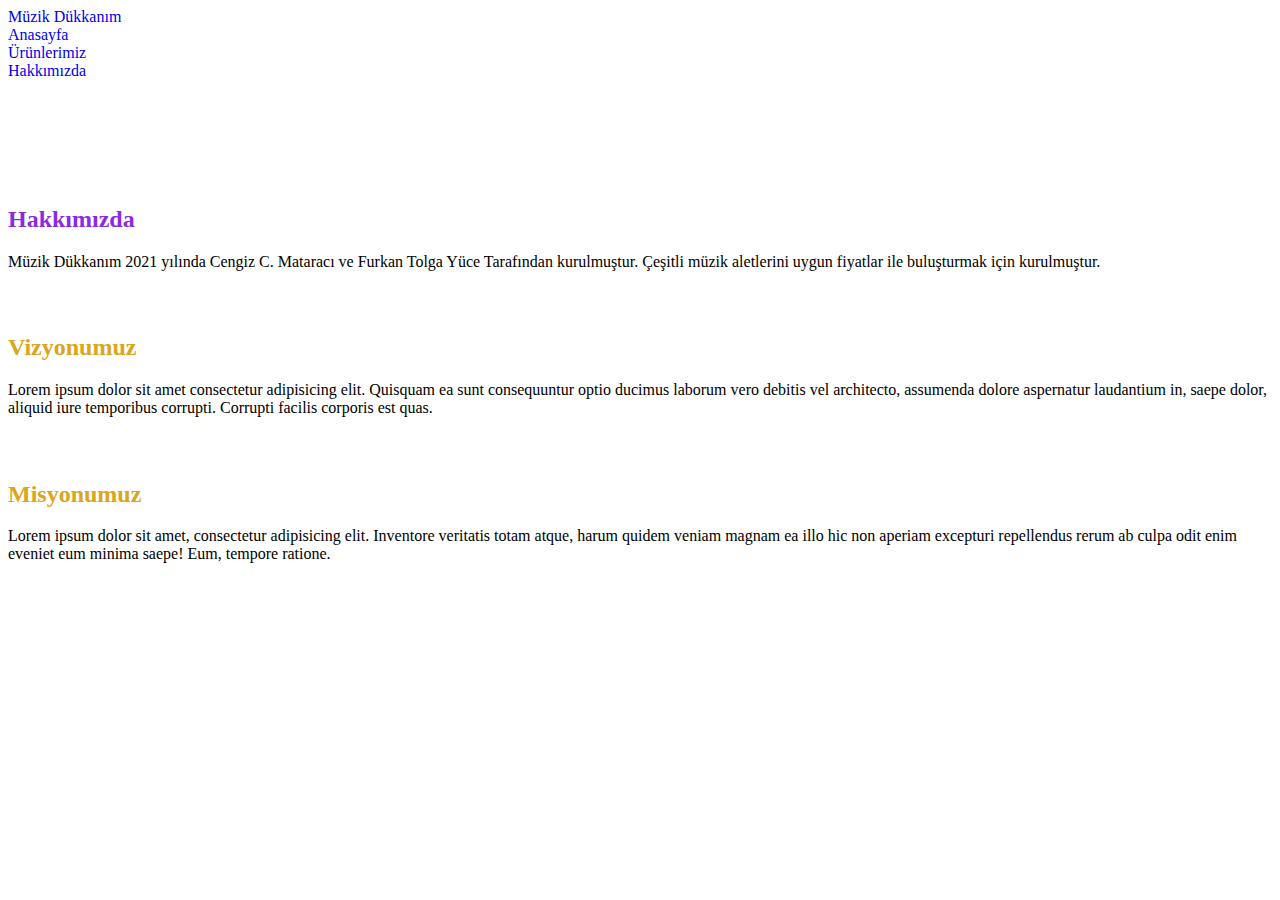
<file: hakkimizda.html>
<!doctype html>
<html lang="en">

<head>
    <!-- Required meta tags -->
    <meta charset="utf-8">
    <meta name="viewport" content="width=device-width, initial-scale=1, shrink-to-fit=no">

    <!-- Bootstrap CSS -->
    <link rel="stylesheet" href="https://cdn.jsdelivr.net/npm/bootstrap@4.6.2/dist/css/bootstrap.min.css" integrity="sha384-xOolHFLEh07PJGoPkLv1IbcEPTNtaed2xpHsD9ESMhqIYd0nLMwNLD69Npy4HI+N" crossorigin="anonymous">
    <link rel="stylesheet" href="style3.css">
    <title>Hakkımızda</title>
</head>


<body>


    <header>

    </header>
    <nav>
        <div class="row bg-secondary">
            <div class="col-sm-12 col-md-2  m-2"><a href="index3.html" class="text-danger font-weight-bold font-italic">Müzik Dükkanım</a></div>
            <div class="col-sm-12 col-md-1  m-2" class="text-white">
                <a href="index3.html" class="text-white">Anasayfa</a>
            </div>
            <div class="col-sm-12 col-md-1  m-2"><a href="urunler.html" class="text-white-50">Ürünlerimiz</a></div>
            <div class="col-sm-12 col-md-1  m-2 mr-auto"><a href="hakkimizda.html" class="text-white-50">Hakkımızda</a></div>


        </div>
    </nav>




    <section>
        <article>
            <header>
                <div class="row">

                    <div class="col-3 ml-auto mr-auto">
                        <h2 class="hakkimizda">Hakkımızda</h2>
                    </div>
                </div>
                <div class="row">
                    <div class="col ml-3">
                        <p>Müzik Dükkanım 2021 yılında Cengiz C. Mataracı ve Furkan Tolga Yüce Tarafından kurulmuştur. Çeşitli müzik aletlerini uygun fiyatlar ile buluşturmak için kurulmuştur.</p>
                    </div>
                </div>




                <!--vizyon-->
                <div class="row">

                    <div class="col">
                        <h2 class="vizyon-misyon ml-3">Vizyonumuz</h2>
                    </div>
                </div>
                <div class="row">
                    <div class="col ml-3">
                        <p>Lorem ipsum dolor sit amet consectetur adipisicing elit. Quisquam ea sunt consequuntur optio ducimus laborum vero debitis vel architecto, assumenda dolore aspernatur laudantium in, saepe dolor, aliquid iure temporibus corrupti.
                            Corrupti facilis corporis est quas.</p>
                    </div>
                </div>




                <!--misyon-->


                <div class="row">

                    <div class="col">
                        <h2 class="vizyon-misyon ml-3">Misyonumuz</h2>
                    </div>
                </div>
                <div class="row">
                    <div class="col ml-3">
                        <p>Lorem ipsum dolor sit amet, consectetur adipisicing elit. Inventore veritatis totam atque, harum quidem veniam magnam ea illo hic non aperiam excepturi repellendus rerum ab culpa odit enim eveniet eum minima saepe! Eum, tempore
                            ratione.
                        </p>
                    </div>
                </div>



            </header>
        </article>
    </section>




















    <!-- Optional JavaScript; choose one of the two! -->

    <!-- Option 1: jQuery and Bootstrap Bundle (includes Popper) -->
    <script src="https://cdn.jsdelivr.net/npm/jquery@3.5.1/dist/jquery.slim.min.js" integrity="sha384-DfXdz2htPH0lsSSs5nCTpuj/zy4C+OGpamoFVy38MVBnE+IbbVYUew+OrCXaRkfj" crossorigin="anonymous"></script>
    <script src="https://cdn.jsdelivr.net/npm/bootstrap@4.6.2/dist/js/bootstrap.bundle.min.js" integrity="sha384-Fy6S3B9q64WdZWQUiU+q4/2Lc9npb8tCaSX9FK7E8HnRr0Jz8D6OP9dO5Vg3Q9ct" crossorigin="anonymous"></script>

    <!-- Option 2: Separate Popper and Bootstrap JS -->
    <!--
    <script src="https://cdn.jsdelivr.net/npm/jquery@3.5.1/dist/jquery.slim.min.js" integrity="sha384-DfXdz2htPH0lsSSs5nCTpuj/zy4C+OGpamoFVy38MVBnE+IbbVYUew+OrCXaRkfj" crossorigin="anonymous"></script>
    <script src="https://cdn.jsdelivr.net/npm/popper.js@1.16.1/dist/umd/popper.min.js" integrity="sha384-9/reFTGAW83EW2RDu2S0VKaIzap3H66lZH81PoYlFhbGU+6BZp6G7niu735Sk7lN" crossorigin="anonymous"></script>
    <script src="https://cdn.jsdelivr.net/npm/bootstrap@4.6.2/dist/js/bootstrap.min.js" integrity="sha384-+sLIOodYLS7CIrQpBjl+C7nPvqq+FbNUBDunl/OZv93DB7Ln/533i8e/mZXLi/P+" crossorigin="anonymous"></script>
    -->
</body>

</html>
</file>
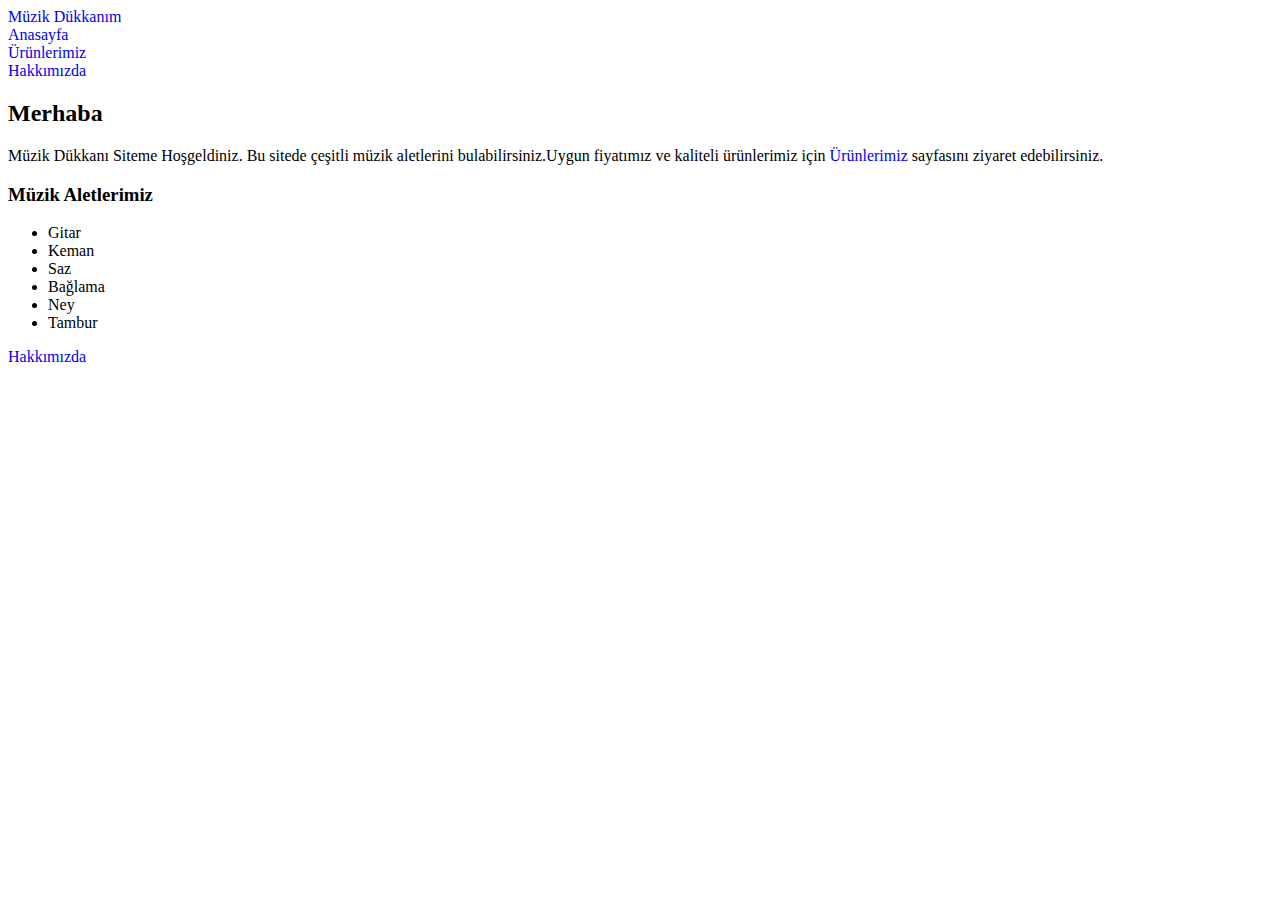
<file: index3.html>
<!doctype html>
<html lang="en">

<head>
    <!-- Required meta tags -->
    <meta charset="utf-8">
    <meta name="viewport" content="width=device-width, initial-scale=1, shrink-to-fit=no">

    <!-- Bootstrap CSS -->
    <link rel="stylesheet" href="https://cdn.jsdelivr.net/npm/bootstrap@4.6.2/dist/css/bootstrap.min.css" integrity="sha384-xOolHFLEh07PJGoPkLv1IbcEPTNtaed2xpHsD9ESMhqIYd0nLMwNLD69Npy4HI+N" crossorigin="anonymous">
    <link rel="stylesheet" href="style3.css">
    <title>Müzik Dükkanım</title>
</head>


<body>


    <header>

    </header>
    <nav>
        <div class="row bg-secondary">
            <div class="col-sm-12 col-md-2  m-2"><a href="index3.html" class="text-danger font-weight-bold font-italic">Müzik Dükkanım</a></div>
            <div class="col-sm-12 col-md-1  m-2" class="text-white">
                <a href="index3.html" class="text-white">Anasayfa</a>
            </div>
            <div class="col-sm-12 col-md-1  m-2"><a href="urunler.html" class="text-white-50">Ürünlerimiz</a></div>
            <div class="col-sm-12 col-md-1  m-2 mr-auto"><a href="hakkimizda.html" class="text-white-50">Hakkımızda</a></div>


        </div>
    </nav>


    <div class="container mt-5">

        <section>
            <article>
                <header>
                    <div class="row">
                        <div class="col-2 ml-auto mr-auto">
                            <h2 class="text-danger font-weight-bold">Merhaba</h2>
                        </div>
                    </div>
                    <div class="col">
                        <p>Müzik Dükkanı Siteme Hoşgeldiniz. Bu sitede çeşitli müzik aletlerini bulabilirsiniz.Uygun fiyatımız ve kaliteli ürünlerimiz için <a href="urunler.html">Ürünlerimiz</a> sayfasını ziyaret edebilirsiniz.</p>
                    </div>

                    <div class="col-3 ml-auto mr-auto">
                        <h3 class="text-warning">Müzik Aletlerimiz</h3>
                    </div>
                    <div class="col-4  ml-auto mr-auto">
                        <ul>
                            <li>Gitar</li>
                            <li>Keman</li>
                            <li>Saz</li>
                            <li>Bağlama</li>
                            <li>Ney</li>
                            <li>Tambur</li>
                        </ul>
                    </div>

                    <div class="col-3 mr-auto ml-auto">
                        <a href="hakkimizda.html" class="btn btn-primary" role="button">Hakkımızda</a>
                    </div>
                </header>
            </article>
        </section>

    </div>


















    <!-- Optional JavaScript; choose one of the two! -->

    <!-- Option 1: jQuery and Bootstrap Bundle (includes Popper) -->
    <script src="https://cdn.jsdelivr.net/npm/jquery@3.5.1/dist/jquery.slim.min.js" integrity="sha384-DfXdz2htPH0lsSSs5nCTpuj/zy4C+OGpamoFVy38MVBnE+IbbVYUew+OrCXaRkfj" crossorigin="anonymous"></script>
    <script src="https://cdn.jsdelivr.net/npm/bootstrap@4.6.2/dist/js/bootstrap.bundle.min.js" integrity="sha384-Fy6S3B9q64WdZWQUiU+q4/2Lc9npb8tCaSX9FK7E8HnRr0Jz8D6OP9dO5Vg3Q9ct" crossorigin="anonymous"></script>

    <!-- Option 2: Separate Popper and Bootstrap JS -->
    <!--
    <script src="https://cdn.jsdelivr.net/npm/jquery@3.5.1/dist/jquery.slim.min.js" integrity="sha384-DfXdz2htPH0lsSSs5nCTpuj/zy4C+OGpamoFVy38MVBnE+IbbVYUew+OrCXaRkfj" crossorigin="anonymous"></script>
    <script src="https://cdn.jsdelivr.net/npm/popper.js@1.16.1/dist/umd/popper.min.js" integrity="sha384-9/reFTGAW83EW2RDu2S0VKaIzap3H66lZH81PoYlFhbGU+6BZp6G7niu735Sk7lN" crossorigin="anonymous"></script>
    <script src="https://cdn.jsdelivr.net/npm/bootstrap@4.6.2/dist/js/bootstrap.min.js" integrity="sha384-+sLIOodYLS7CIrQpBjl+C7nPvqq+FbNUBDunl/OZv93DB7Ln/533i8e/mZXLi/P+" crossorigin="anonymous"></script>
    -->
</body>

</html>
</file>
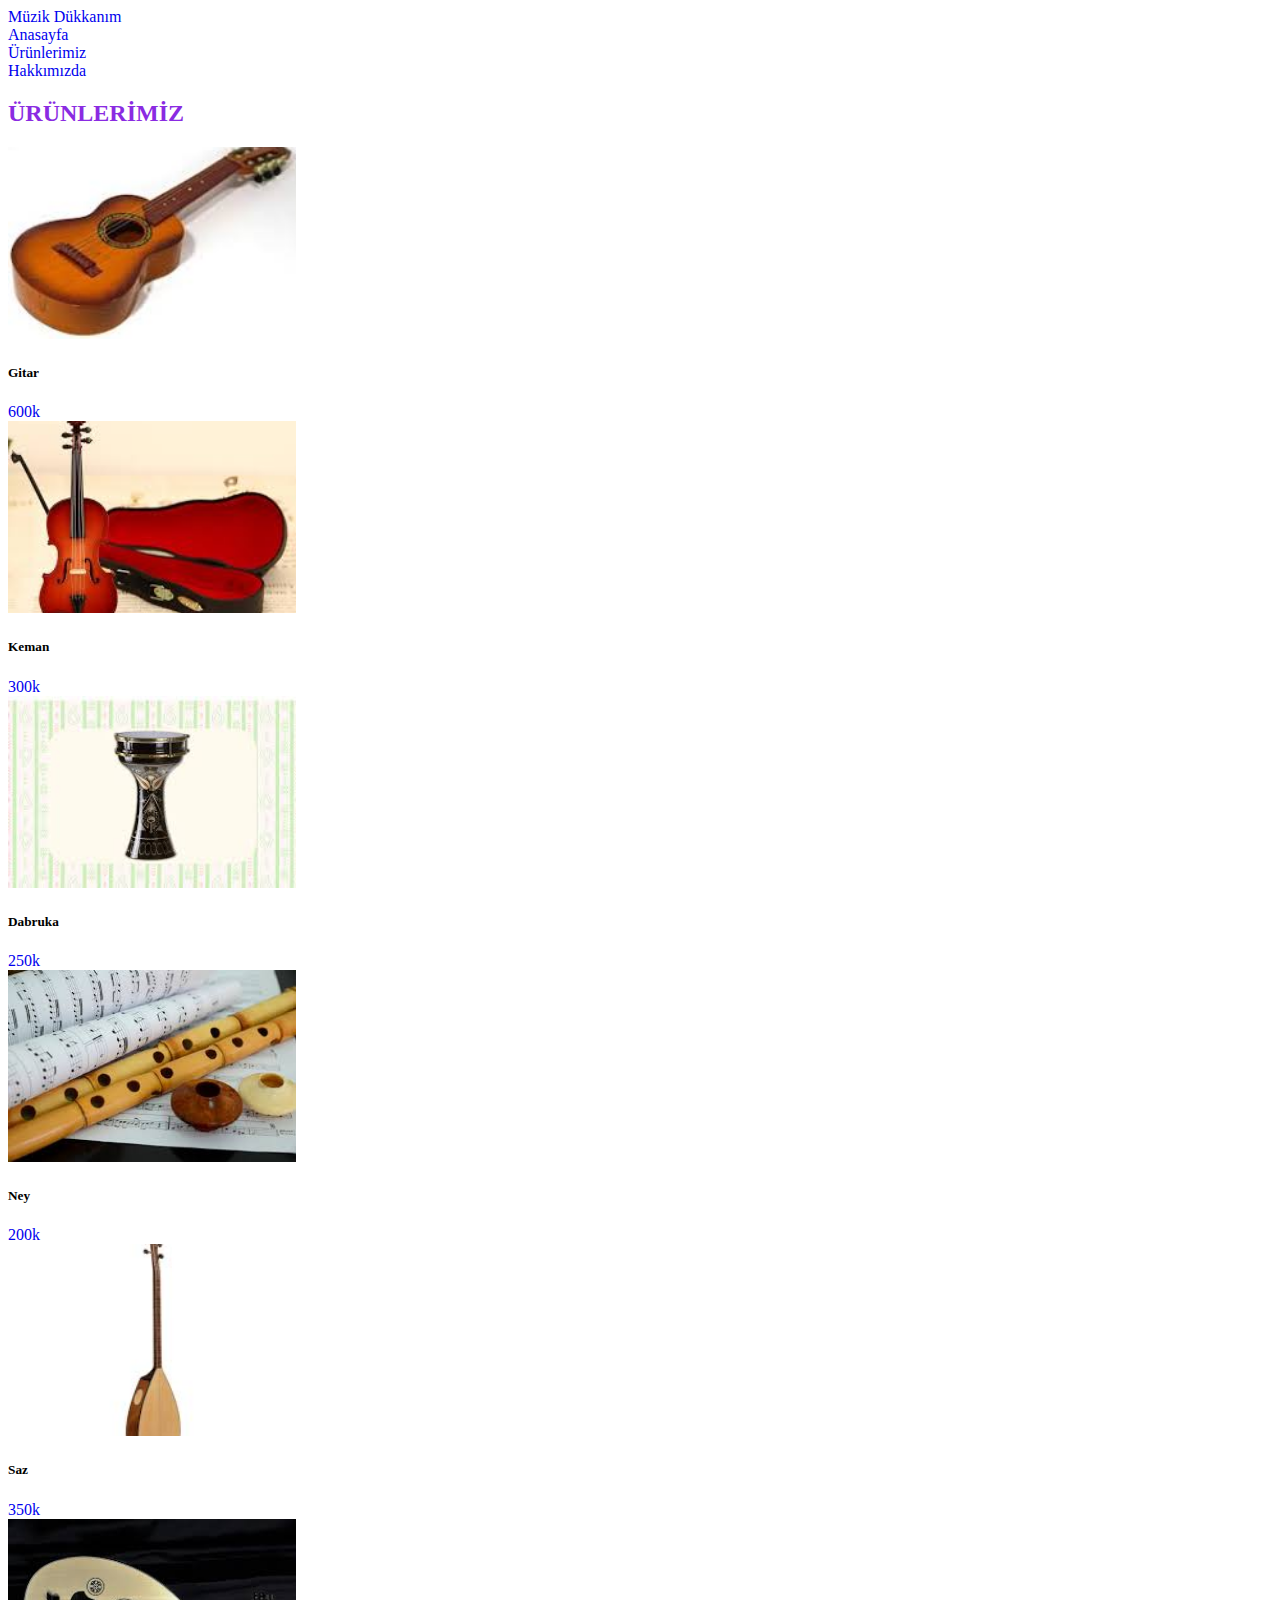
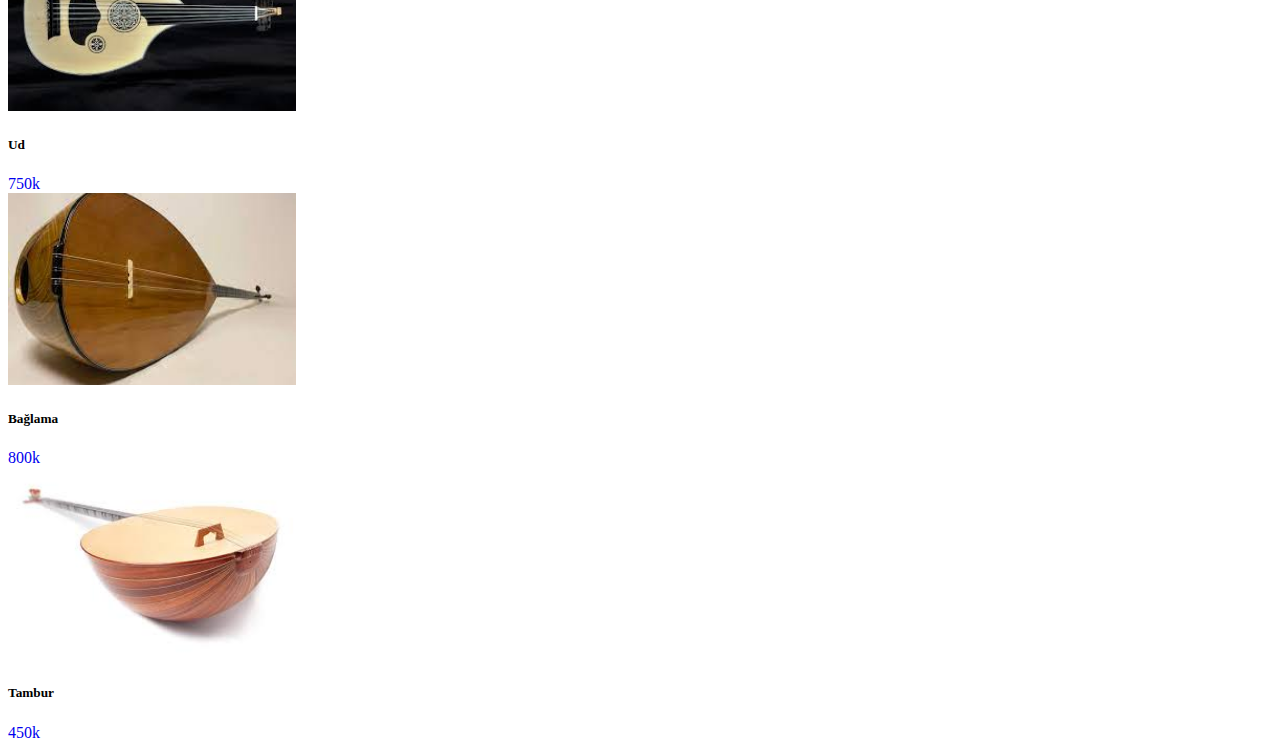
<file: urunler.html>
<!doctype html>
<html lang="en">

<head>
    <!-- Required meta tags -->
    <meta charset="utf-8">
    <meta name="viewport" content="width=device-width, initial-scale=1, shrink-to-fit=no">

    <!-- Bootstrap CSS -->
    <link rel="stylesheet" href="https://cdn.jsdelivr.net/npm/bootstrap@4.6.2/dist/css/bootstrap.min.css" integrity="sha384-xOolHFLEh07PJGoPkLv1IbcEPTNtaed2xpHsD9ESMhqIYd0nLMwNLD69Npy4HI+N" crossorigin="anonymous">
    <link rel="stylesheet" href="style3.css">
    <title>Ürünlerimiz</title>
</head>


<body>


    <header>

    </header>
    <nav>
        <div class="row bg-secondary">
            <div class="col-sm-12 col-md-2  m-2"><a href="index3.html" class="text-danger font-weight-bold font-italic">Müzik Dükkanım</a></div>
            <div class="col-sm-12 col-md-1  m-2" class="text-white">
                <a href="index3.html" class="text-white">Anasayfa</a>
            </div>
            <div class="col-sm-12 col-md-1  m-2"><a href="urunler.html" class="text-white-50">Ürünlerimiz</a></div>
            <div class="col-sm-12 col-md-1  m-2 mr-auto"><a href="hakkimizda.html" class="text-white-50">Hakkımızda</a></div>


        </div>
    </nav>

    <!--başlık-->
    <section>
        <article>
            <div class="row">
                <div class="col-sm-12 col-md-3 ml-auto mr-auto mt-3 mb-3 urunlerimiz">
                    <h2>ÜRÜNLERİMİZ</h2>
                </div>
            </div>
            <!--birinci satır-->
            <div class="row mb-5">
                <div class="col-sm-12 col-md-3 ml-auto">
                    <div class="card card-text-center" style="width: 18rem;">
                        <img src="img/gitar.jpg" class="card-img-top" alt="...">
                        <div class="card-body">
                            <h5 class="card-title">Gitar</h5>

                            <a href="#" class="btn btn-secondary rounded-pill">600k</a>
                        </div>
                    </div>
                </div>
                <div class="col-sm-12 col-md-3">
                    <div class="card card-text-center" style="width: 18rem;">
                        <img src="img/keman.jpg" class="card-img-top" alt="...">
                        <div class="card-body">
                            <h5 class="card-title">Keman</h5>

                            <a href="#" class="btn btn-secondary rounded-pill">300k</a>
                        </div>
                    </div>
                </div>
                <div class="col-sm-12 col-md-3 mr-auto">
                    <div class="card card-text-center" style="width: 18rem;">
                        <img src="img/dabruka.jpg" class="card-img-top" alt="...">
                        <div class="card-body">
                            <h5 class="card-title">Dabruka</h5>

                            <a href="#" class="btn btn-secondary rounded-pill">250k</a>
                        </div>
                    </div>
                </div>
            </div>


            <!--2. satır-->
            <div class="row mb-5">
                <div class="col-sm-12 col-md-3 ml-auto">
                    <div class="card card-text-center" style="width: 18rem;">
                        <img src="img/ney.jpg" class="card-img-top" alt="...">
                        <div class="card-body">
                            <h5 class="card-title">Ney</h5>

                            <a href="#" class="btn btn-secondary rounded-pill">200k</a>
                        </div>
                    </div>
                </div>
                <div class="col-sm-12 col-md-3">
                    <div class="card card-text-center" style="width: 18rem;">
                        <img src="img/saz.jpg" class="card-img-top" alt="...">
                        <div class="card-body">
                            <h5 class="card-title">Saz</h5>

                            <a href="#" class="btn btn-secondary rounded-pill">350k</a>
                        </div>
                    </div>
                </div>
                <div class="col-sm-12 col-md-3 mr-auto">
                    <div class="card card-text-center" style="width: 18rem;">
                        <img src="img/ud.jpg" class="card-img-top" alt="...">
                        <div class="card-body">
                            <h5 class="card-title">Ud</h5>

                            <a href="#" class="btn btn-secondary rounded-pill">750k</a>
                        </div>
                    </div>
                </div>
            </div>

            <!--3. satır-->
            <div class="row mb-5">
                <div class="col-sm-12 col-md-3 ml-auto">
                    <div class="card card-text-center" style="width: 18rem;">
                        <img src="img/baglama.jpg" class="card-img-top" alt="...">
                        <div class="card-body">
                            <h5 class="card-title">Bağlama</h5>

                            <a href="#" class="btn btn-secondary rounded-pill">800k</a>
                        </div>
                    </div>
                </div>
                <div class="col-sm-12 col-md-3">
                    <div class="card card-text-center" style="width: 18rem;">
                        <img src="img/tambur.jpg" class="card-img-top" alt="...">
                        <div class="card-body">
                            <h5 class="card-title">Tambur</h5>

                            <a href="#" class="btn btn-secondary rounded-pill">450k</a>
                        </div>
                    </div>
                </div>
                <div class="col-sm-12 col-md-3 mr-auto">

                </div>

            </div>













            <!-- Optional JavaScript; choose one of the two! -->

            <!-- Option 1: jQuery and Bootstrap Bundle (includes Popper) -->
            <script src="https://cdn.jsdelivr.net/npm/jquery@3.5.1/dist/jquery.slim.min.js" integrity="sha384-DfXdz2htPH0lsSSs5nCTpuj/zy4C+OGpamoFVy38MVBnE+IbbVYUew+OrCXaRkfj" crossorigin="anonymous"></script>
            <script src="https://cdn.jsdelivr.net/npm/bootstrap@4.6.2/dist/js/bootstrap.bundle.min.js" integrity="sha384-Fy6S3B9q64WdZWQUiU+q4/2Lc9npb8tCaSX9FK7E8HnRr0Jz8D6OP9dO5Vg3Q9ct" crossorigin="anonymous"></script>

            <!-- Option 2: Separate Popper and Bootstrap JS -->
            <!--
    <script src="https://cdn.jsdelivr.net/npm/jquery@3.5.1/dist/jquery.slim.min.js" integrity="sha384-DfXdz2htPH0lsSSs5nCTpuj/zy4C+OGpamoFVy38MVBnE+IbbVYUew+OrCXaRkfj" crossorigin="anonymous"></script>
    <script src="https://cdn.jsdelivr.net/npm/popper.js@1.16.1/dist/umd/popper.min.js" integrity="sha384-9/reFTGAW83EW2RDu2S0VKaIzap3H66lZH81PoYlFhbGU+6BZp6G7niu735Sk7lN" crossorigin="anonymous"></script>
    <script src="https://cdn.jsdelivr.net/npm/bootstrap@4.6.2/dist/js/bootstrap.min.js" integrity="sha384-+sLIOodYLS7CIrQpBjl+C7nPvqq+FbNUBDunl/OZv93DB7Ln/533i8e/mZXLi/P+" crossorigin="anonymous"></script>
    -->
</body>

</html>
</file>
<file: style3.css>
a {
    text-decoration: none;
}

a:hover {
    text-decoration: none;
}

.hakkimizda {
    margin-top: 10%;
    color: blueviolet;
}

.vizyon-misyon {
    margin-top: 5%;
    color: goldenrod;
}

.card-img-top {
    width: 100%;
    height: 15vw;
    object-fit: cover;
}

.urunlerimiz {
    color: blueviolet;
}
</file>
